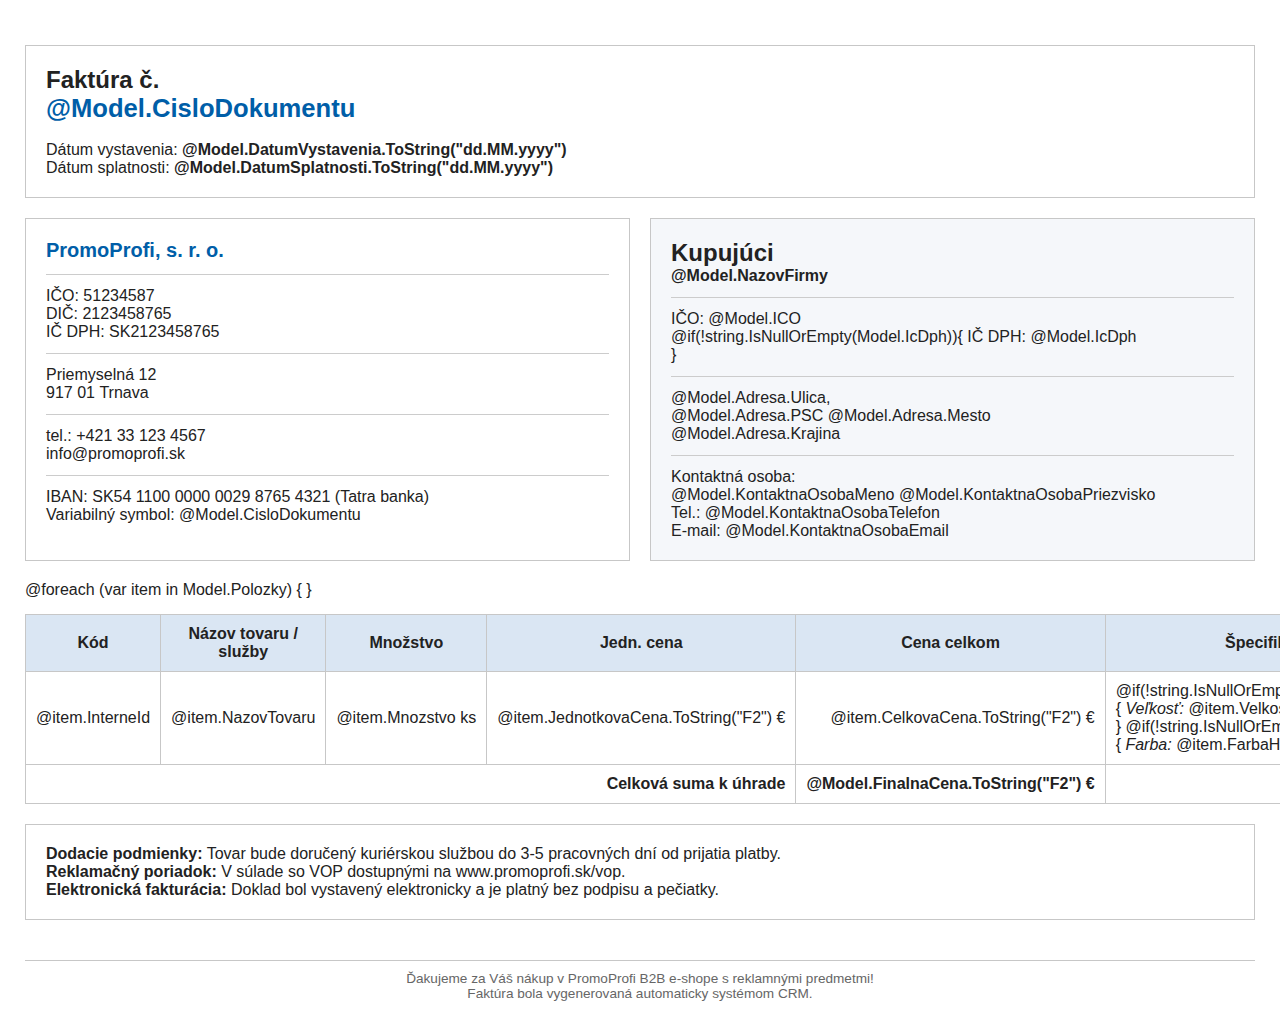
<file: src/Infrastructure/Services/Invoices/Templates/InvoiceTemplate.html>
<!DOCTYPE html>
<html lang="sk">
<head>
    <meta charset="utf-8" />
    <title>Faktúra @Model.CisloDokumentu</title>

    <style>
        :root{
            --tb-border:#c7c7c7;
            --light:#f5f7fa;
            --accent:#005ea8;
            --accent-light:#dae6f3;
        }
        *{
            box-sizing:border-box;
        }
        body{
            font-family:Arial,Helvetica,sans-serif;
            margin:0;
            padding:25px;
            color:#222;
        }
        h1,h2,h3{
            margin:0;
        }
        h1{
            font-size:1.6rem;
            color:var(--accent);
        }
        .flex{
            display:flex;
            gap:20px;
            flex-wrap:wrap;
        }
        .info-box{
            flex:1 1 0;
            padding:20px;
            border:1px solid var(--tb-border);
            margin-bottom: 20px;
        }
        .info-box--grey{
            background:var(--light);
        }
        .seller .name{
            font-size:1.25rem;
            font-weight:700;
            color:var(--accent);
        }
        .divider{
            border:none;
            border-top:1px solid #ccc;
            margin:12px 0;
        }
        .meta{
            display:flex;
            gap:25px;
        }
        .meta-col{
            flex:1 1 0;
        }
        table{
            width:100%;
            border-collapse:collapse;
            margin-top:15px;
        }
        th,td{
            padding:10px;
            border:1px solid var(--tb-border);
        }
        th{
            background:var(--accent-light);
        }
        .right{
            text-align:right;
        }
        .total-row td{
            font-weight:700;
        }
        .color-dot{
            display:inline-block;
            width:14px;
            height:14px;
            border-radius:50%;
            margin-right:5px;
            vertical-align:middle;
            border:1px solid #888;
        }
        footer{
            margin-top:40px;
            font-size:.85rem;
            text-align:center;
            color:#666;
            border-top:1px solid var(--tb-border);
            padding-top:10px;
        }
    </style>
</head>
<body>

    <section class="info-box meta" style="margin-top:20px;">
        <div class="meta-col">
            <h2>Faktúra č.</h2>
            <h1>@Model.CisloDokumentu</h1>
            <br>
            Dátum vystavenia: <strong>@Model.DatumVystavenia.ToString("dd.MM.yyyy")</strong><br/>
            Dátum splatnosti: <strong>@Model.DatumSplatnosti.ToString("dd.MM.yyyy")</strong>
        </div>
    </section>
    
    <section class="flex">
        <div class="info-box seller">
            <div class="name">PromoProfi, s.&nbsp;r.&nbsp;o.</div>
            <div class="divider"></div>

            <div>IČO: 51234587</div>
            <div>DIČ: 2123458765</div>
            <div>IČ DPH: SK2123458765</div>
            <div class="divider"></div>

            <div>Priemyselná&nbsp;12<br/>917&nbsp;01&nbsp;Trnava</div>
            <div class="divider"></div>

            <div>tel.: +421&nbsp;33&nbsp;123&nbsp;4567</div>
            <div>info@promoprofi.sk</div>
            <div class="divider"></div>
            
            <div>IBAN: SK54&nbsp;1100&nbsp;0000&nbsp;0029&nbsp;8765&nbsp;4321 (Tatra&nbsp;banka)</div>
            <div>Variabilný symbol: @Model.CisloDokumentu</div>
        </div>

        <div class="info-box info-box--grey">
            <h2>Kupujúci</h2>
            <strong>@Model.NazovFirmy</strong>
            <div class="divider"></div>

            IČO: @Model.ICO<br/>
            @if(!string.IsNullOrEmpty(Model.IcDph)){ <text>IČ DPH: @Model.IcDph<br/></text> }
            <div class="divider"></div>

            @Model.Adresa.Ulica,<br/>@Model.Adresa.PSC&nbsp;@Model.Adresa.Mesto<br/>@Model.Adresa.Krajina
            <div class="divider"></div>

            Kontaktná osoba: @Model.KontaktnaOsobaMeno&nbsp;@Model.KontaktnaOsobaPriezvisko<br/>
            Tel.: @Model.KontaktnaOsobaTelefon<br/>
            E-mail: @Model.KontaktnaOsobaEmail
        </div>
    </section>

    <table>
        <thead>
            <tr>
                <th>Kód</th>
                <th>Názov tovaru / služby</th>
                <th>Množstvo</th>
                <th>Jedn. cena</th>
                <th>Cena celkom</th>
                <th>Špecifikácia</th>
            </tr>
        </thead>
        <tbody>
        @foreach (var item in Model.Polozky)
        {
            <tr>
                <td>@item.InterneId</td>
                <td>@item.NazovTovaru</td>
                <td class="right">@item.Mnozstvo&nbsp;ks</td>
                <td class="right">@item.JednotkovaCena.ToString("F2")&nbsp;€</td>
                <td class="right">@item.CelkovaCena.ToString("F2")&nbsp;€</td>
                <td>
                    @if(!string.IsNullOrEmpty(item.VelkostKod)){
                        <span><em>Veľkosť: </em>@item.VelkostKod</span><br/>
                    }
                    @if(!string.IsNullOrEmpty(item.FarbaHex)){
<!--                        <span class="color-dot" style="background:@item.FarbaHex"></span>-->
                        <span><em>Farba: </em>@item.FarbaHex</span>
                    }
                </td>
            </tr>
        }
        </tbody>
        <tfoot>
            <tr class="total-row">
                <td colspan="4" class="right">Celková suma k úhrade</td>
                <td class="right">@Model.FinalnaCena.ToString("F2")&nbsp;€</td>
                <td></td>
            </tr>
        </tfoot>
    </table>

    <section class="info-box" style="margin-top:20px;">
        <strong>Dodacie podmienky:</strong> Tovar bude doručený kuriérskou službou do 3-5 pracovných dní od prijatia platby.<br/>
        <strong>Reklamačný poriadok:</strong> V súlade so VOP dostupnými na www.promoprofi.sk/vop.<br/>
        <strong>Elektronická fakturácia:</strong> Doklad bol vystavený elektronicky a je platný bez podpisu a pečiatky.
    </section>

    <footer>
        Ďakujeme za Váš nákup v PromoProfi B2B e-shope s reklamnými predmetmi!<br/>
        Faktúra bola vygenerovaná automaticky systémom CRM.
    </footer>
</body>
</html>
</file>
